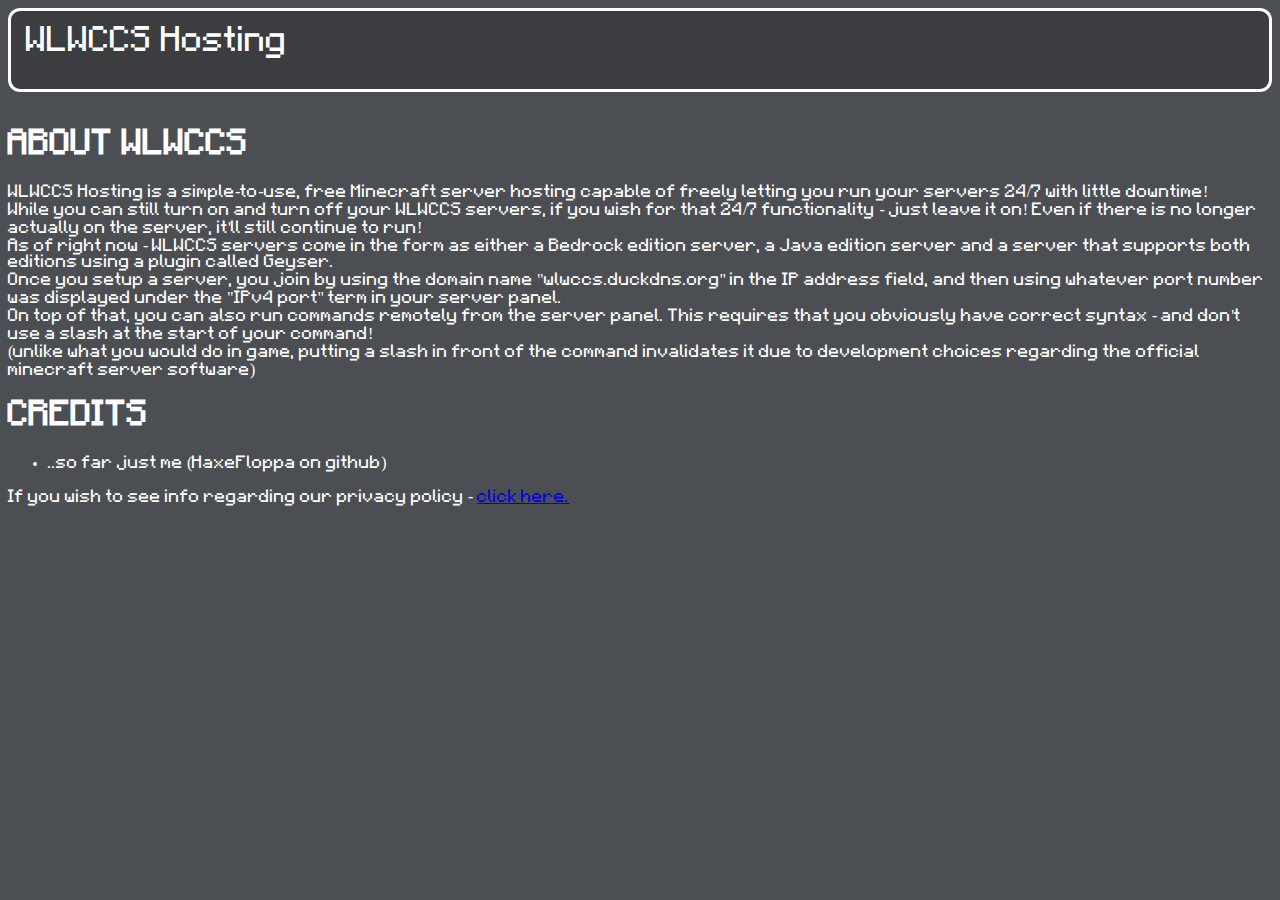
<file: about.html>
<!DOCTYPE html>
<html>
	<head>
		<title>WLWCCS Hosting</title>
                <meta charset="UTF-8">
                <meta name="viewport" content="width=device-width, initial-scale=1.0">
                <script src="client.js"></script>
                <link rel="stylesheet" type="text/css" href="index.css">
	</head>
	<body>
		<div class="topbar">
                        <span class="span-heading">WLWCCS Hosting</span>&nbsp
                        <div class="a-topbar" align="right">
                                <a href="index.html" class="buton">Home</a>&nbsp
                                <a href="about.html" class="buton">About</a>&nbsp
                                <a href="signup.html" class="buton">Signup</a>&nbsp
                                <a href="login.html" class="buton">Login</a>
                        </div>
                </div>
                &nbsp
		<h1>ABOUT WLWCCS</h1>
                <p>
		WLWCCS Hosting is a simple-to-use, free Minecraft server hosting capable of freely letting you run your servers 24/7 with little downtime!<br>  
                While you can still turn on and turn off your WLWCCS servers, if you wish for that 24/7 functionality - just leave it on! Even if there is no longer actually on the server, it'll still continue to run!<br>
                As of right now - WLWCCS servers come in the form as either a Bedrock edition server, a Java edition server and a server that supports both editions using a plugin called Geyser.<br>
                Once you setup a server, you join by using the domain name "wlwccs.duckdns.org" in the IP address field, and then using whatever port number was displayed under the "IPv4 port" term in your server panel.<br>
                On top of that, you can also run commands remotely from the server panel. This requires that you obviously have correct syntax - and don't use a slash at the start of your command!<br>
                (unlike what you would do in game, putting a slash in front of the command invalidates it due to development choices regarding the official minecraft server software)<br>
                </p>
                <h1>CREDITS</h1>
                <ul>
                        <li>..so far just me (HaxeFloppa on github)</li>
                </ul>
		<p>If you wish to see info regarding our privacy policy - <a href="policy.html">click here.</a></p>
	</body>
</html>
</file>
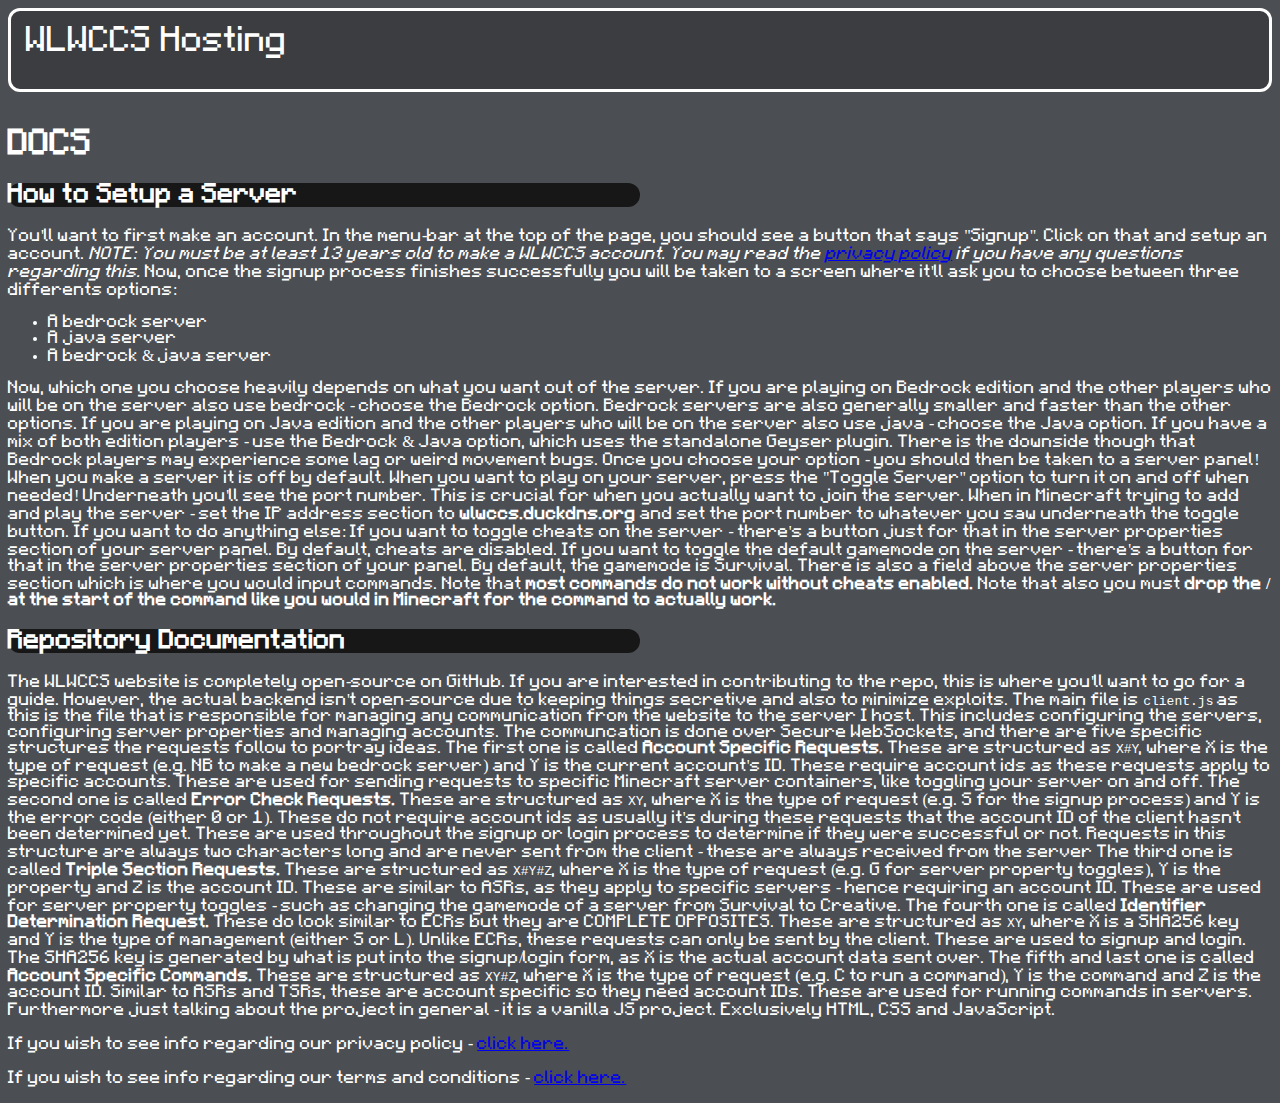
<file: docs.html>
<!DOCTYPE html>
<html>
	<head>
		<title>WLWCCS Hosting</title>
                <meta charset="UTF-8">
                <meta name="viewport" content="width=device-width, initial-scale=1.0">
                <script src="client.js"></script>
                <link rel="stylesheet" type="text/css" href="index.css">
	</head>
	<body>
		<div class="topbar">
                        <span class="span-heading">WLWCCS Hosting</span>&nbsp
                        <div class="a-topbar" align="right">
                                <a href="index.html" class="buton">Home</a>&nbsp
                                <a href="about.html" class="buton">About</a>&nbsp
                                <a href="faq.html" class="buton">FAQ</a>&nbsp
                                <a href="docs.html" class="buton">Docs</a>&nbsp
                                <a href="signup.html" class="buton">Signup</a>&nbsp
                                <a href="login.html" class="buton">Login</a>
                        </div>
                </div>
                &nbsp
		<h1>DOCS</h1>
		<h2 class="version-title">How to Setup a Server</h2>
		<p class="doc-t">
		You'll want to first make an account.
		In the menu-bar at the top of the page, you should see a button that says "Signup". Click on that and setup an account.
		<i>NOTE: You must be at least 13 years old to make a WLWCCS account. You may read the <a href="policy.html">privacy policy</a> if you have any questions regarding this.</i>
		Now, once the signup process finishes successfully you will be taken to a screen where it'll ask you to choose between three differents options:
		</p>
		<ul>
			<li>A bedrock server</li>
			<li>A java server</li>
			<li>A bedrock & java server</li>
		</ul>
		<p class="doc-t">
		Now, which one you choose heavily depends on what you want out of the server.
		If you are playing on Bedrock edition and the other players who will be on the server also use bedrock - choose the Bedrock option. 
		Bedrock servers are also generally smaller and faster than the other options.
		If you are playing on Java edition and the other players who will be on the server also use java - choose the Java option.
		If you have a mix of both edition players - use the Bedrock & Java option, which uses the standalone Geyser plugin. 
		There is the downside though that Bedrock players may experience some lag or weird movement bugs.

		Once you choose your option - you should then be taken to a server panel!
		
		When you make a server it is off by default. When you want to play on your server, press the "Toggle Server" option to turn it on and off when needed!
		Underneath you'll see the port number. This is crucial for when you actually want to join the server.

		When in Minecraft trying to add and play the server - set the IP address section to <b>wlwccs.duckdns.org</b> and set the port number to whatever you saw underneath the toggle button.
		
		If you want to do anything else:
		If you want to toggle cheats on the server - there's a button just for that in the server properties section of your server panel. By default, cheats are disabled.
		If you want to toggle the default gamemode on the server - there's a button for that in the server properties section of your panel. By default, the gamemode is Survival.
		There is also a field above the server properties section which is where you would input commands. Note that <b>most commands do not work without cheats enabled.</b>
		Note that also you must <b>drop the / at the start of the command like you would in Minecraft for the command to actually work.</b>
		</p>
		<h2 class="version-title">Repository Documentation</h2>
		<p class="doc-t">
		The WLWCCS website is completely open-source on GitHub. If you are interested in contributing to the repo, this is where you'll want to go for a guide.
		However, the actual backend isn't open-source due to keeping things secretive and also to minimize exploits.

		The main file is <code>client.js</code> as this is the file that is responsible for managing any communication from the website to the server I host.
		This includes configuring the servers, configuring server properties and managing accounts.
		The communcation is done over Secure WebSockets, and there are five specific structures the requests follow to portray ideas.

		The first one is called <b>Account Specific Requests.</b>
		These are structured as <code>X#Y</code>, where X is the type of request (e.g. NB to make a new bedrock server) and Y is the current account's ID.
		These require account ids as these requests apply to specific accounts.
		These are used for sending requests to specific Minecraft server containers, like toggling your server on and off.

		The second one is called <b>Error Check Requests.</b>
		These are structured as <code>XY</code>, where X is the type of request (e.g. S for the signup process) and Y is the error code (either 0 or 1).
		These do not require account ids as usually it's during these requests that the account ID of the client hasn't been determined yet.
		These are used throughout the signup or login process to determine if they were successful or not.
		Requests in this structure are always two characters long and are never sent from the client - these are always received from the server

		The third one is called <b>Triple Section Requests.</b>
		These are structured as <code>X#Y#Z</code>, where X is the type of request (e.g. G for server property toggles), Y is the property and Z is the account ID.
		These are similar to ASRs, as they apply to specific servers - hence requiring an account ID.
		These are used for server property toggles - such as changing the gamemode of a server from Survival to Creative.

		The fourth one is called <b>Identifier Determination Request.</b>
		These do look similar to ECRs but they are COMPLETE OPPOSITES.
		These are structured as <code>XY</code>, where X is a SHA256 key and Y is the type of management (either S or L).
		Unlike ECRs, these requests can only be sent by the client.
		These are used to signup and login.
		The SHA256 key is generated by what is put into the signup/login form, as X is the actual account data sent over.

		The fifth and last one is called <b>Account Specific Commands.</b>
		These are structured as <code>XY#Z</code>, where X is the type of request (e.g. C to run a command), Y is the command and Z is the account ID.
		Similar to ASRs and TSRs, these are account specific so they need account IDs.
		These are used for running commands in servers.

		Furthermore just talking about the project in general - it is a vanilla JS project. Exclusively HTML, CSS and JavaScript. 
		</p>
		<p>If you wish to see info regarding our privacy policy - <a href="policy.html">click here.</a></p>
		<p>If you wish to see info regarding our terms and conditions - <a href="terms.html">click here.</a></p>
	</body>
</html>
</file>
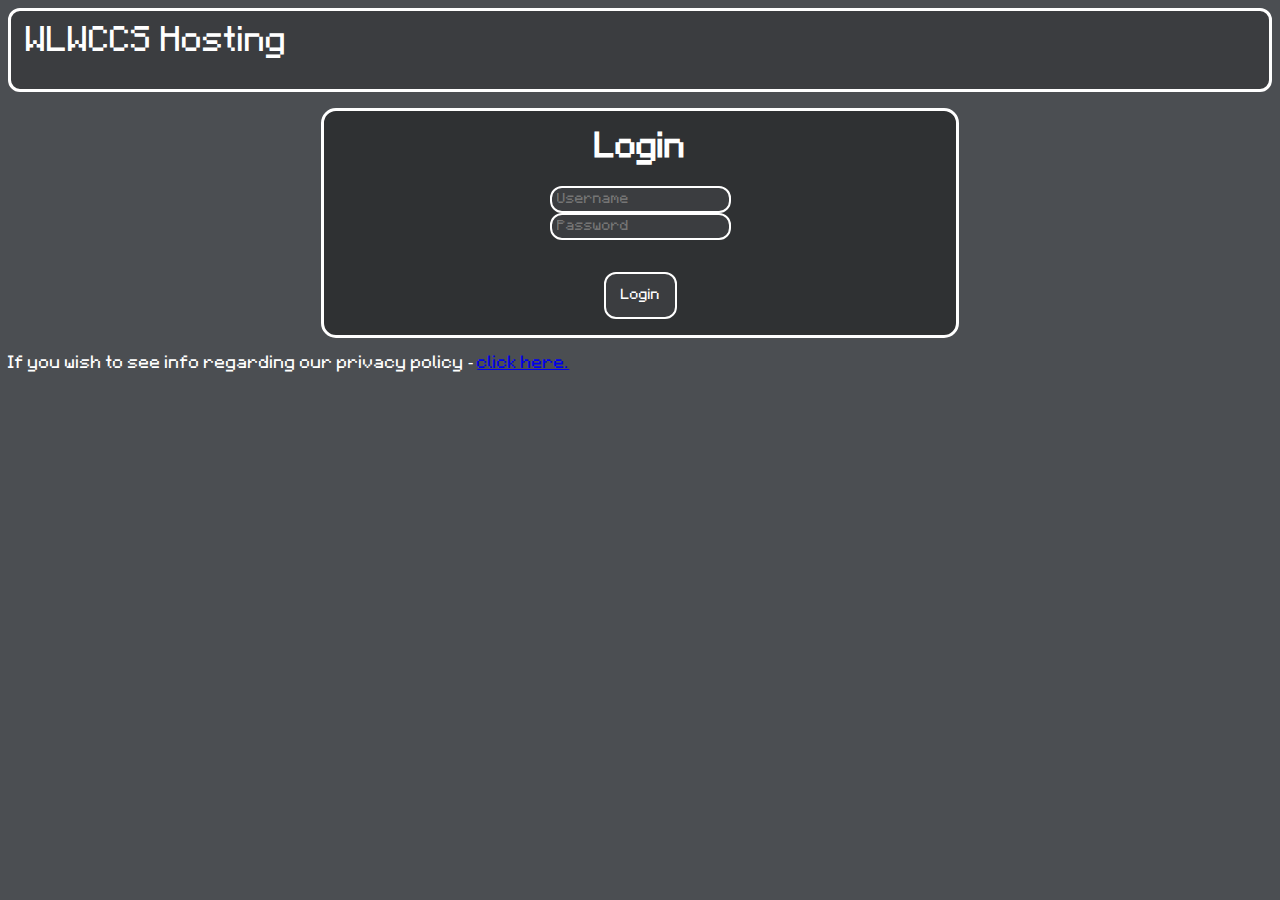
<file: login.html>
<!DOCTYPE html>
<html>
	<head>
		<title>WLWCCS Login</title>
		<meta charset="UTF-8">
		<meta name="viewport" content="width=device-width, initial-scale=1.0">
		<script src="client.js"></script>
		<link rel="stylesheet" type="text/css" href="index.css">
	</head>
	<body>
		<div class="topbar">
                        <span class="span-heading">WLWCCS Hosting</span>&nbsp
                        <div class="a-topbar" align="right">
                                <a href="index.html" class="buton">Home</a>&nbsp
                                <a href="about.html" class="buton">About</a>&nbsp
                                <a href="signup.html" class="buton">Signup</a>&nbsp
                                <a href="login.html" class="buton">Login</a>
                        </div>
                </div>
		&nbsp<br>
		<center>
			<div class="account-panel" align="center">
				<h1>Login</h1>
				<form>
					<input type="text" id="username" class="textinput" name="username" placeholder="Username"><br>
					<input type="password" id="password" class="textinput" name="password" placeholder="Password"><br>
				</form>
				<br>&nbsp<br>
				<button onclick="account_do('L')">Login</button>
				<br>&nbsp<br>
			</div>
		</center>
		<div id="server-panel"></div>
		<p>If you wish to see info regarding our privacy policy - <a href="policy.html">click here.</a></p>
	</body>
</html>
</file>
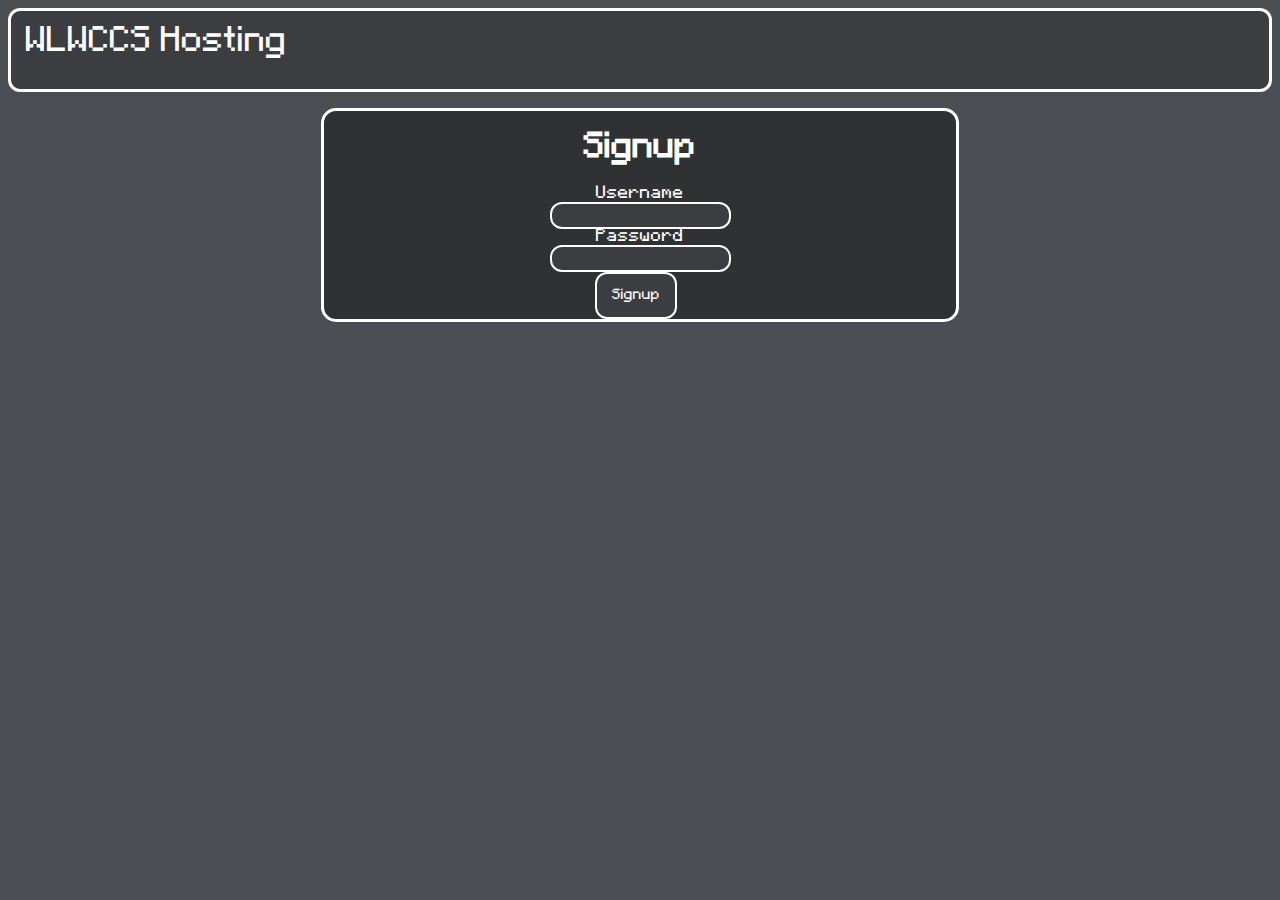
<file: signup.html>
<!DOCTYPE html>
<html>
	<head>
		<title>WLWCCS Signup</title>
		<meta charset="UTF-8">
		<script src="client.js"></script>
		<link rel="stylesheet" type="text/css" href="index.css">
	</head>
	<body>
		<div class="topbar"><span class="span-heading">WLWCCS Hosting</span>&nbsp<div class="a-topbar"><a href="signup.html" class="buton">Signup</a>&nbsp<a href="login.html" class="buton">Login</a></div></div>
		&nbsp<br>
		<center>
			<div class="account-panel" align="center">
				<h1>Signup</h1>
				<form>
					<label for="username">Username</label><br>
					<input type="text" id="username" class="textinput" name="username"><br>
					<label for="password">Password</label><br>
					<input type="password" id="password" class="textinput" name="password"><br>
				</form>
				<button onclick="account_do('S')">Signup</button>
			&nbsp<br>
			</div>
		</center>
		<div id="server-panel"></div>
	</body>
</html>
</file>
<file: index.css>
/* @import url('https://fonts.googleapis.com/css2?family=Inter:ital,opsz,wght@0,14..32,100..900;1,14..32,100..900&display=swap'); */

@font-face {
	font-family: "Mojangles";
	src: url('fonts/mojangles.otf.woff2') format('woff2');
}

body {
	background-color: #4b4e52;
	font-family: "Mojangles";
	font-optical-sizing: auto;
 	font-weight: 400;
 	font-style: normal;
	color: white;
}

.buton, button {
	font-family: "Mojangles";
        font-optical-sizing: auto;
        font-weight: 400;
        font-style: normal;
        color: white;
	background-color: #3b3d40;
	border-radius: 12px;
	padding: 15px;
	border-color: white;
	border-style: solid;
	text-decoration: none;
	transition: 0.4s;
}

.buton:hover, button:hover {
	padding: 20px;
	background-color: #212224;
	border-radius: 15px;
}

.para_button {
	font-style: italic;
	font-size: 16px;
	transition: 0.4s;
}

.para_button:hover {
	font-size: 20px;
	background-color: #171717;
	border-radius: 15px;
}

.git-buton {
	font-family: "Mojangles";
	font-optical-sizing: auto;
	font-weight: 400;
	font-style: normal;
	color: black;
	background-color: white;
	border-radius: 12px;
	padding: 15px;
	border-color: white;
	border-style: solid;
	text-decoration: none;
	transition: 0.4s;	
}

.git-button:hover {
	padding: 20px;
	border-radius: 15px;
}

fieldset {
	border-radius: 12px;
	background-color: #3b3d40;
}

.textinput {
	font-family: "Mojangles";
        font-optical-sizing: auto;
        font-weight: 400;
        font-style: normal;
        color: white;
        background-color: #3b3d40;
        border-radius: 12px;
        border-color: white;
	border-style: solid;
	padding: 5px;
}

.account-panel, .command-panel, .changelog {
	background-color: #2f3133;
	width: 50%;
	border-radius: 15px;
	border-style: solid;
	border-color: white;
}

.a-topbar {
	position: relative;
	bottom: 20px;
	left: 1690px;
}

.topbar {
	position: sticky;
	top: 1px;
	background-color: #3b3d40;
	border-radius: 12px;
	padding: 15px;
	border-color: white;
	border-style: solid;
}

.span-heading {
	font-size: 2em;
}

.version-title {
	background-color: #171717;
	border-radius: 15px;
	width: 50%;
}
</file>
